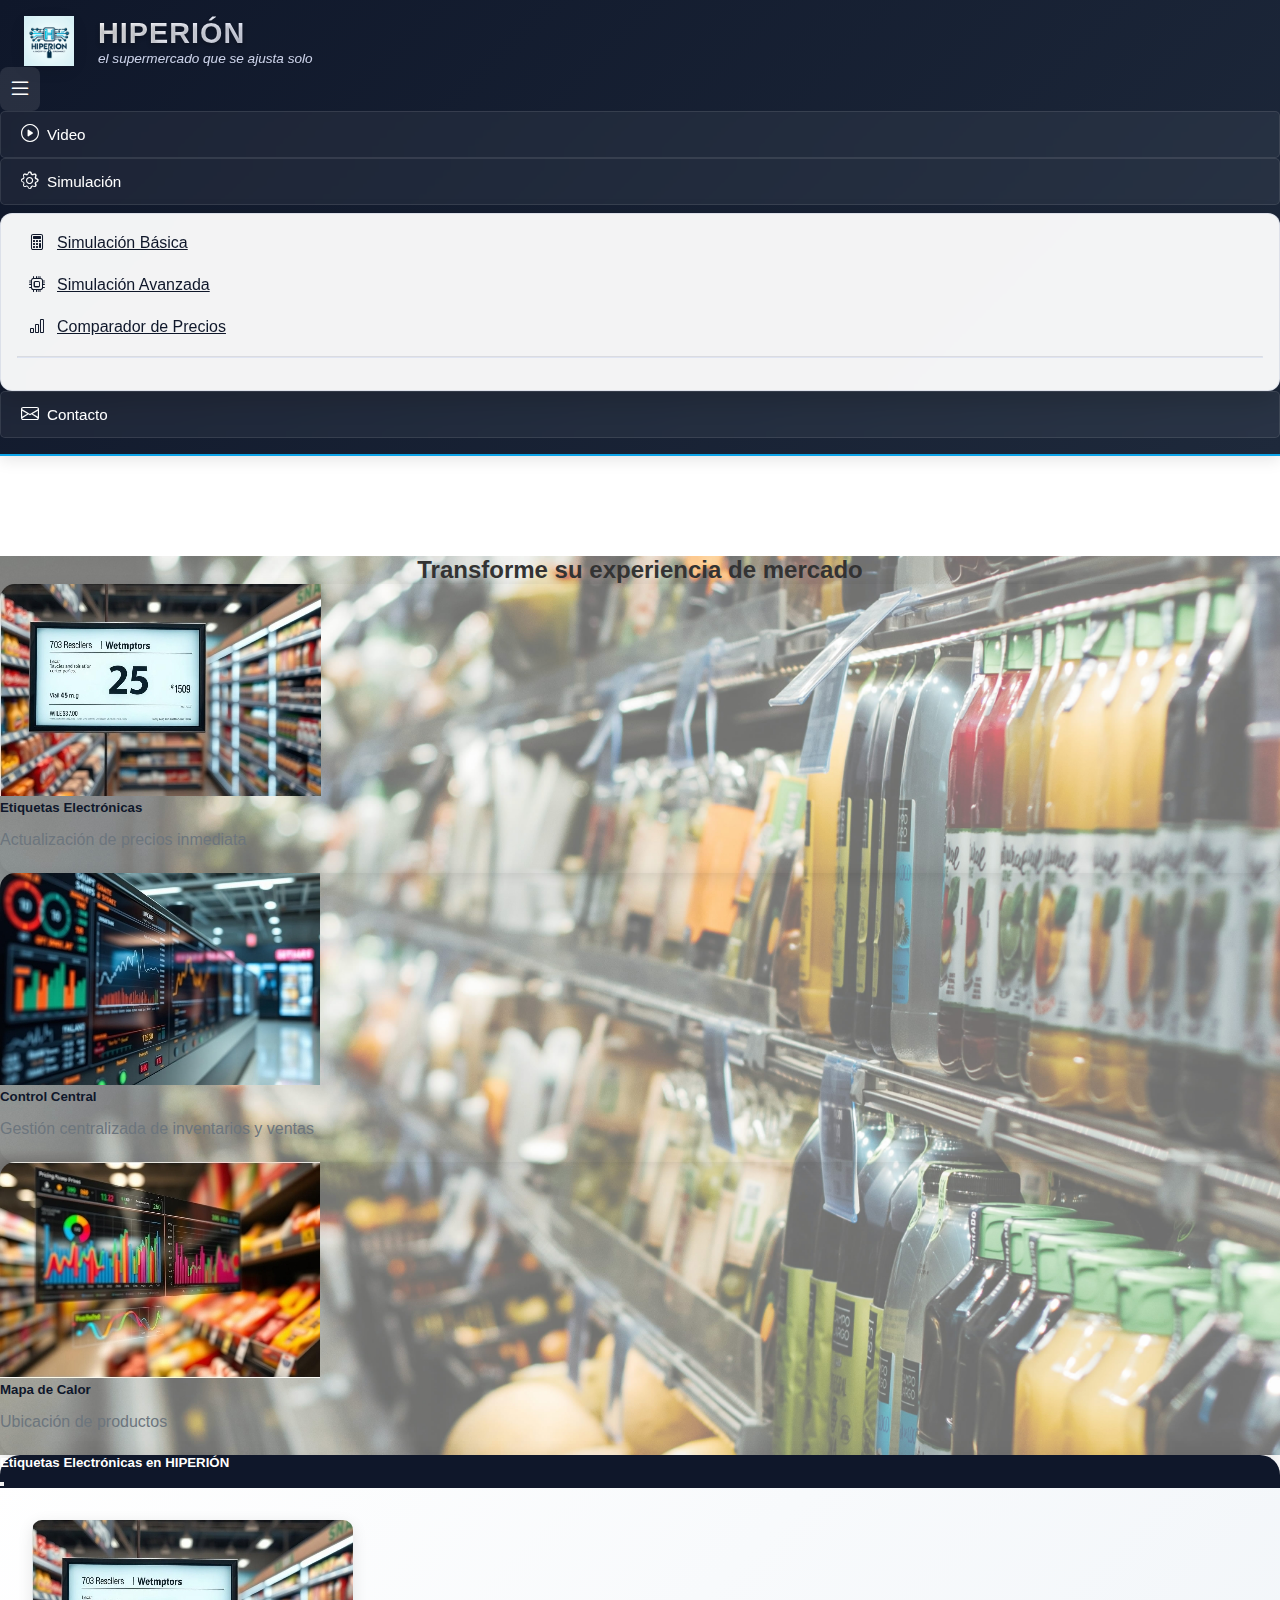
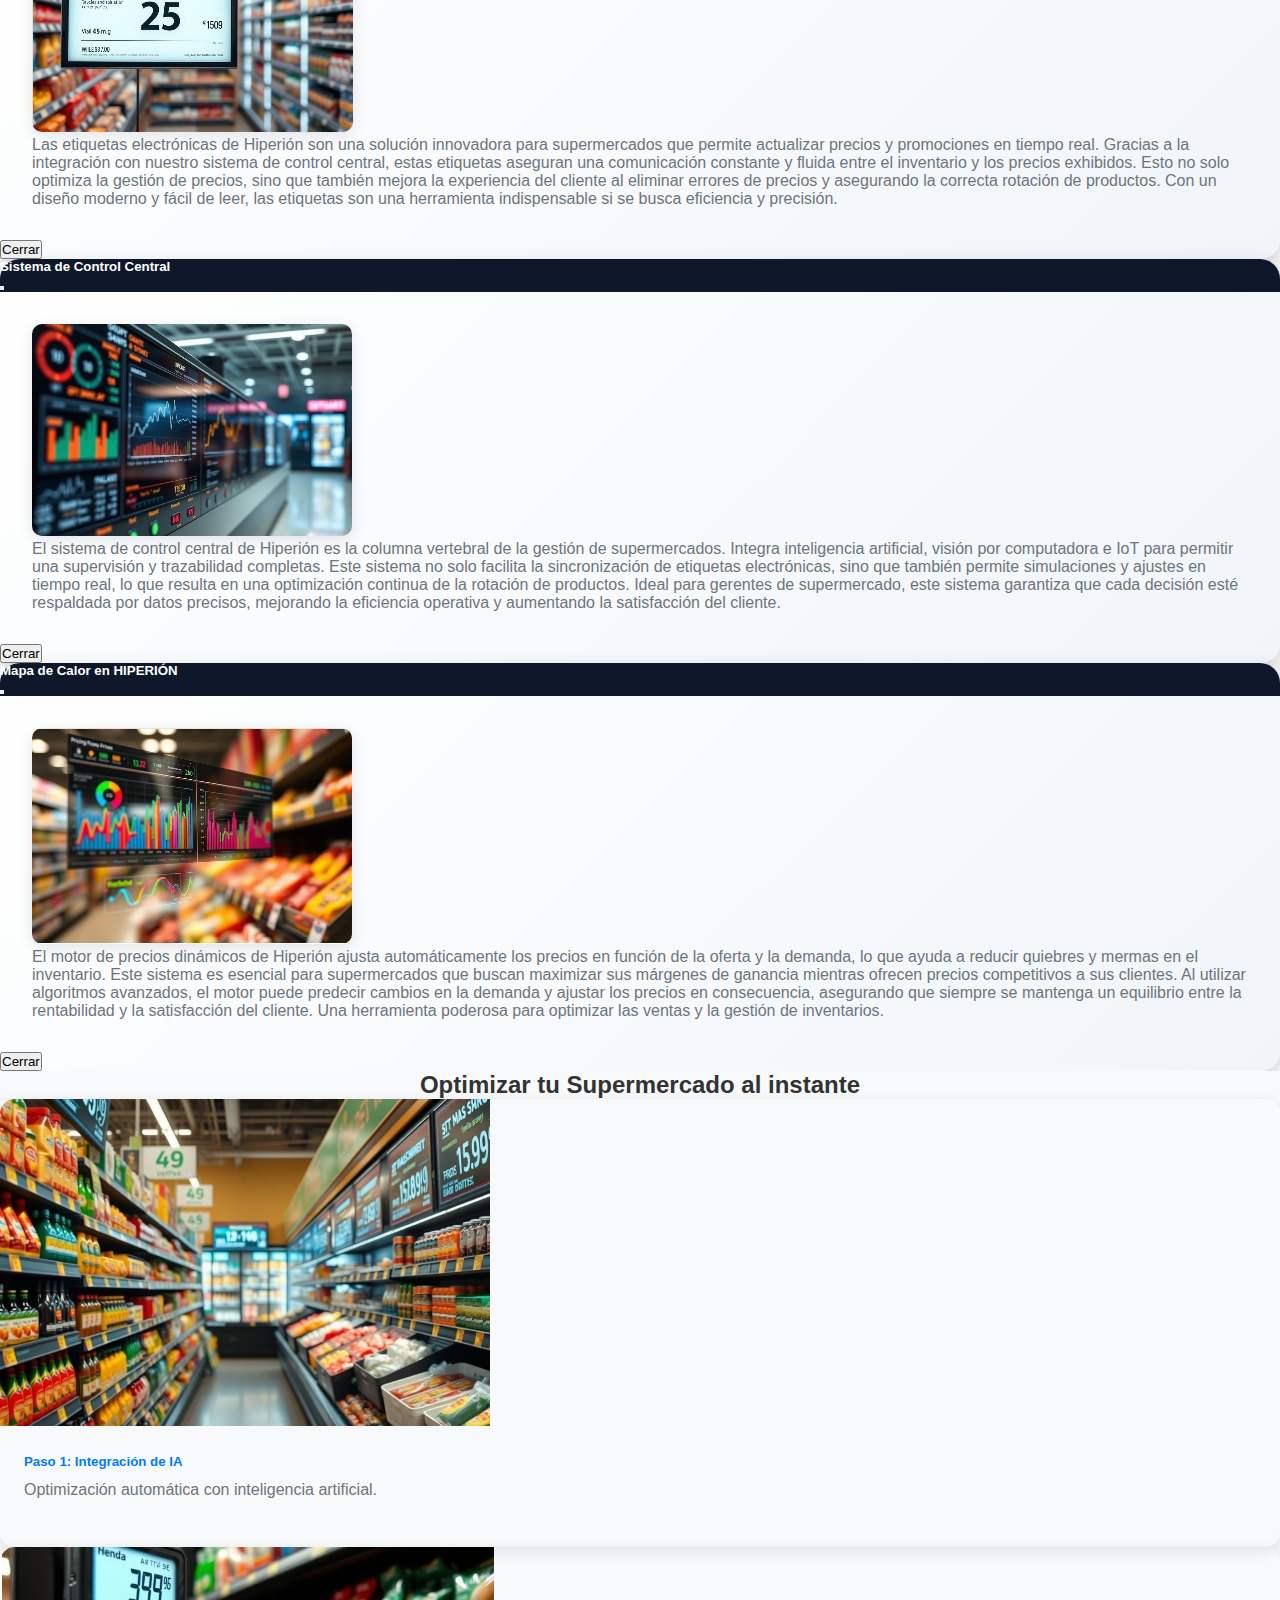
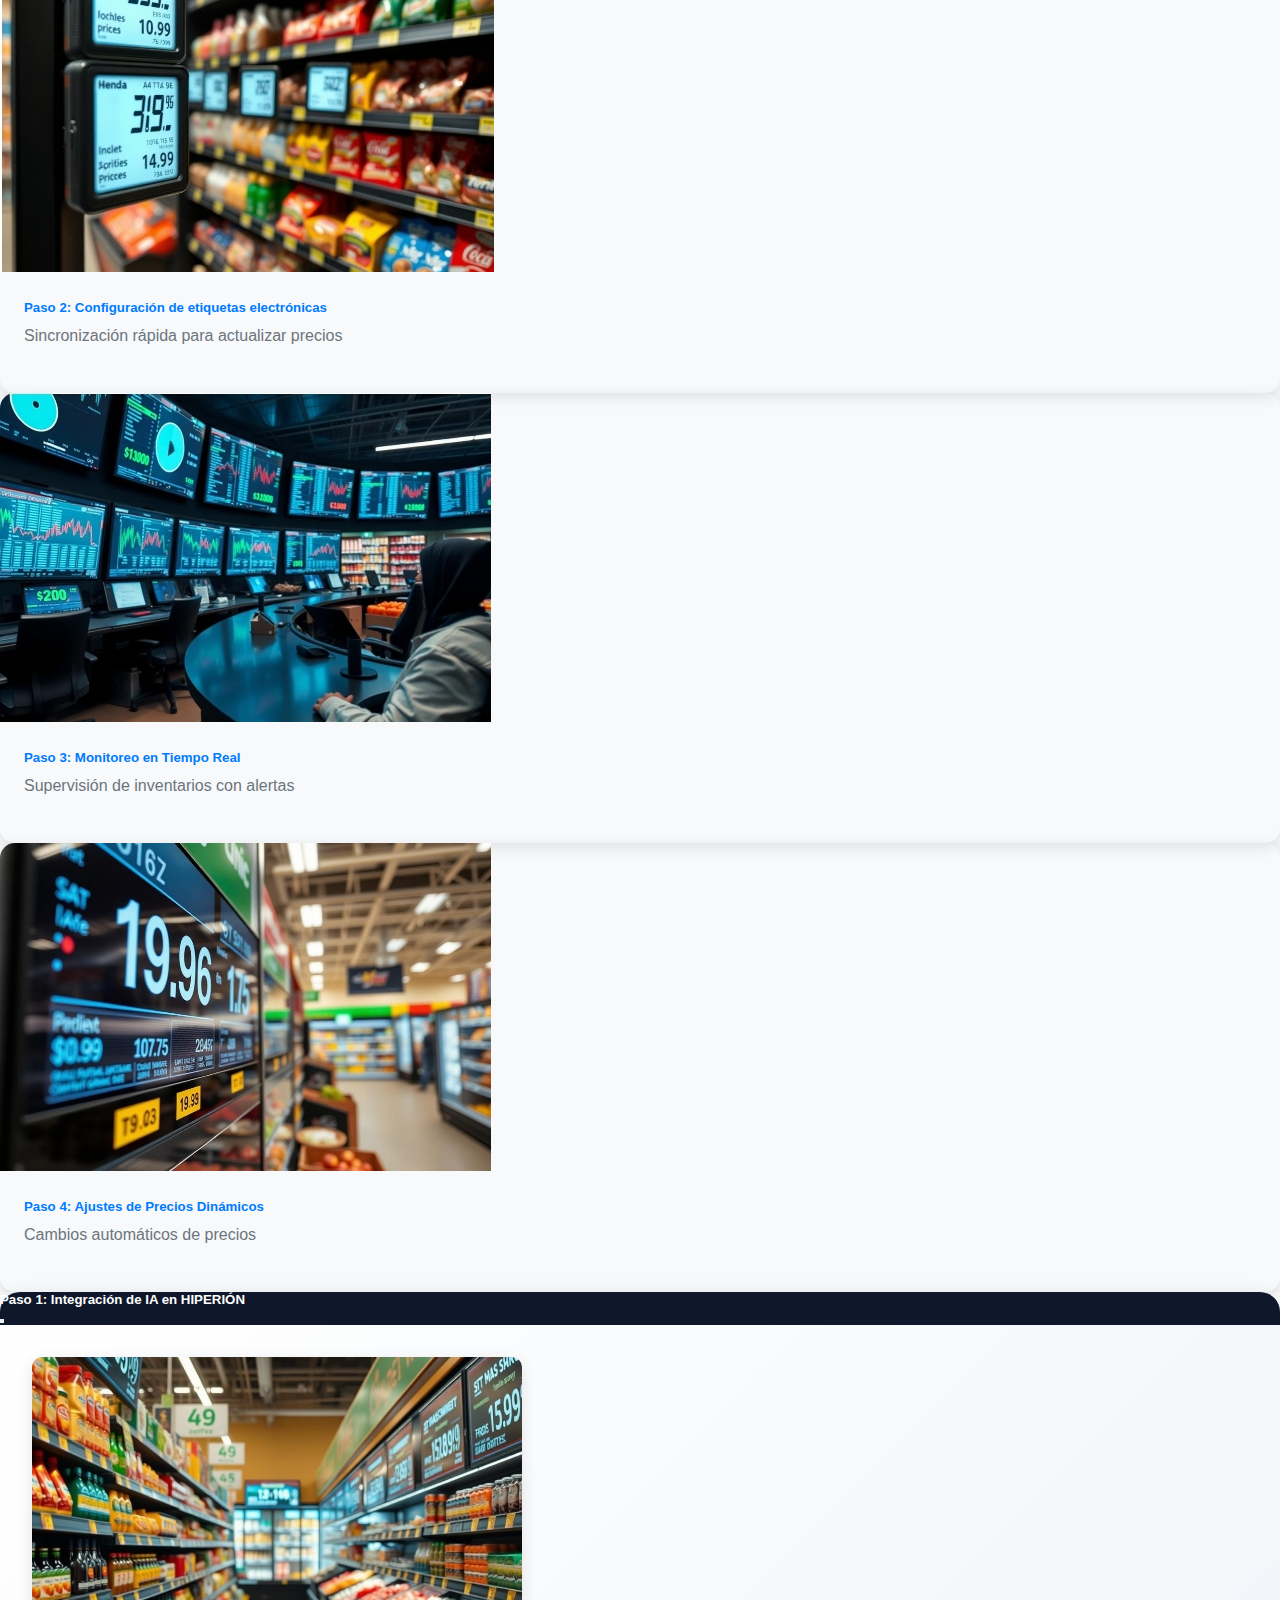
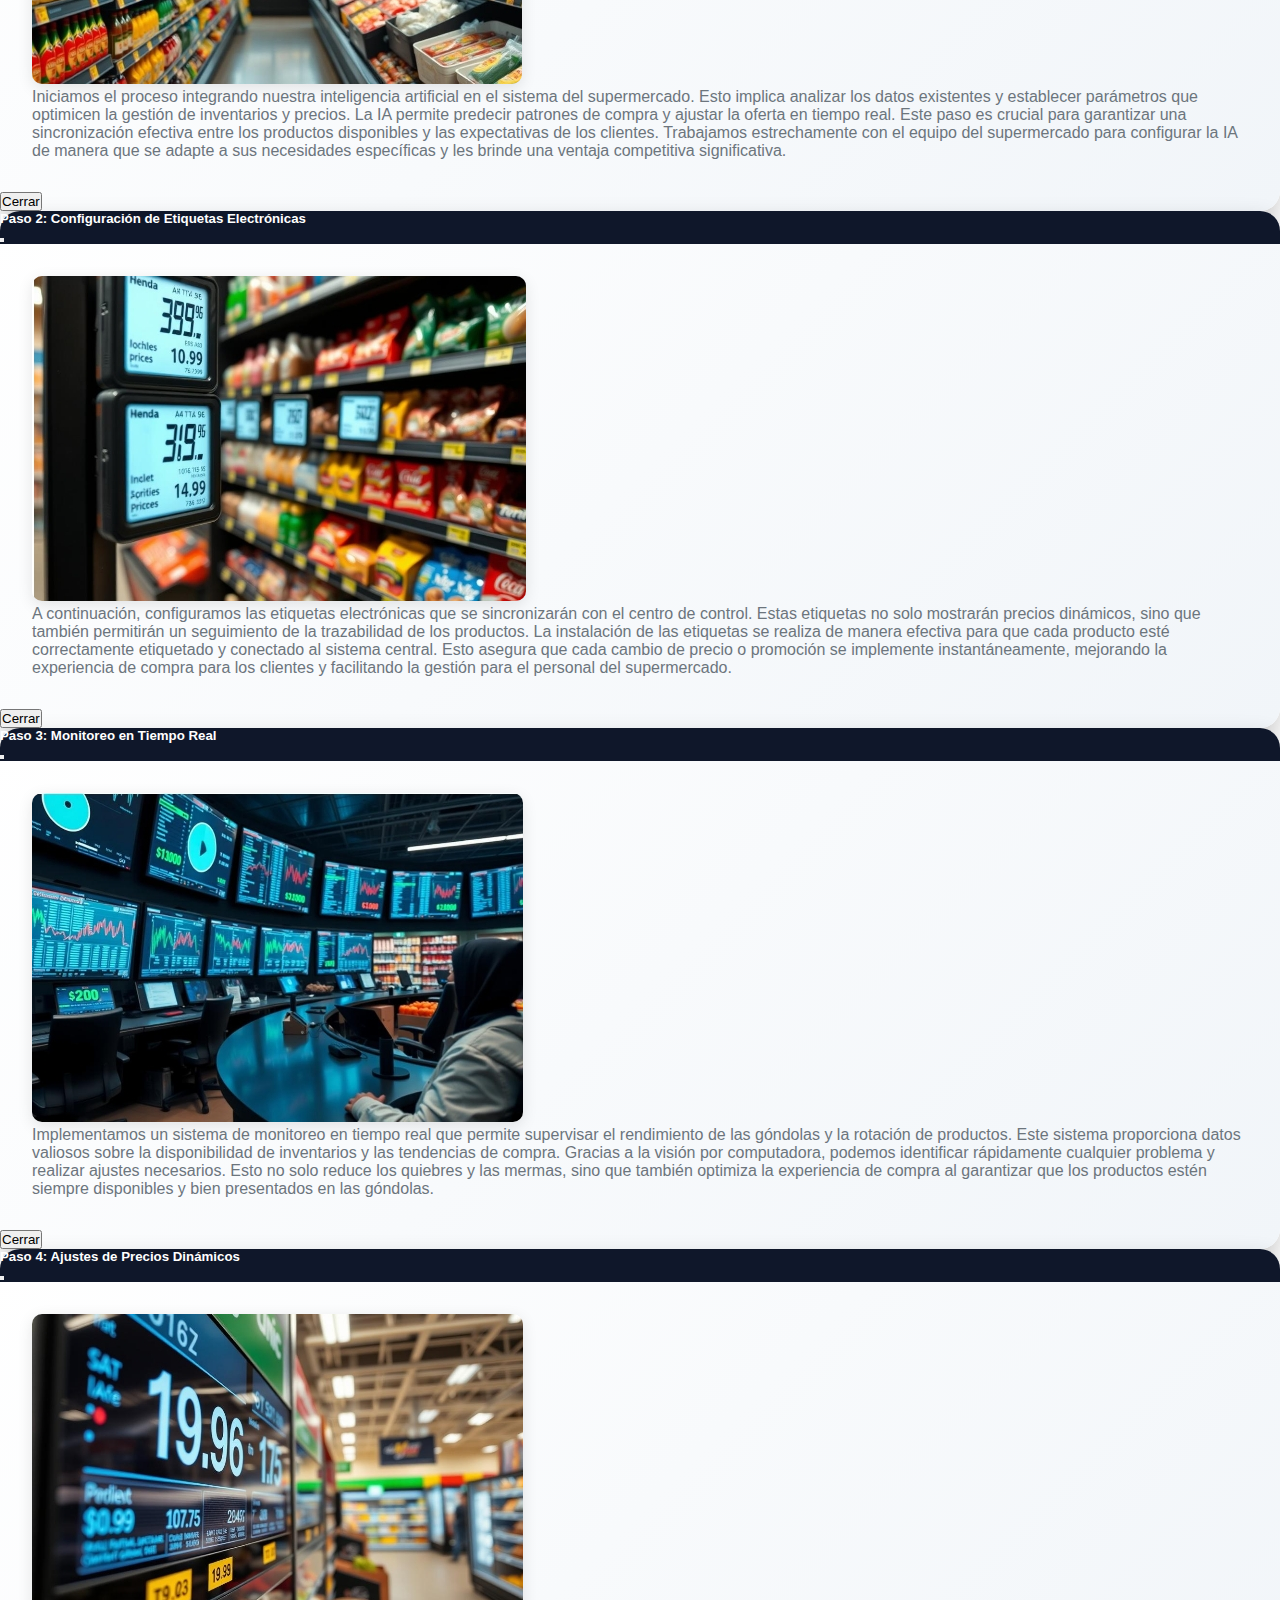
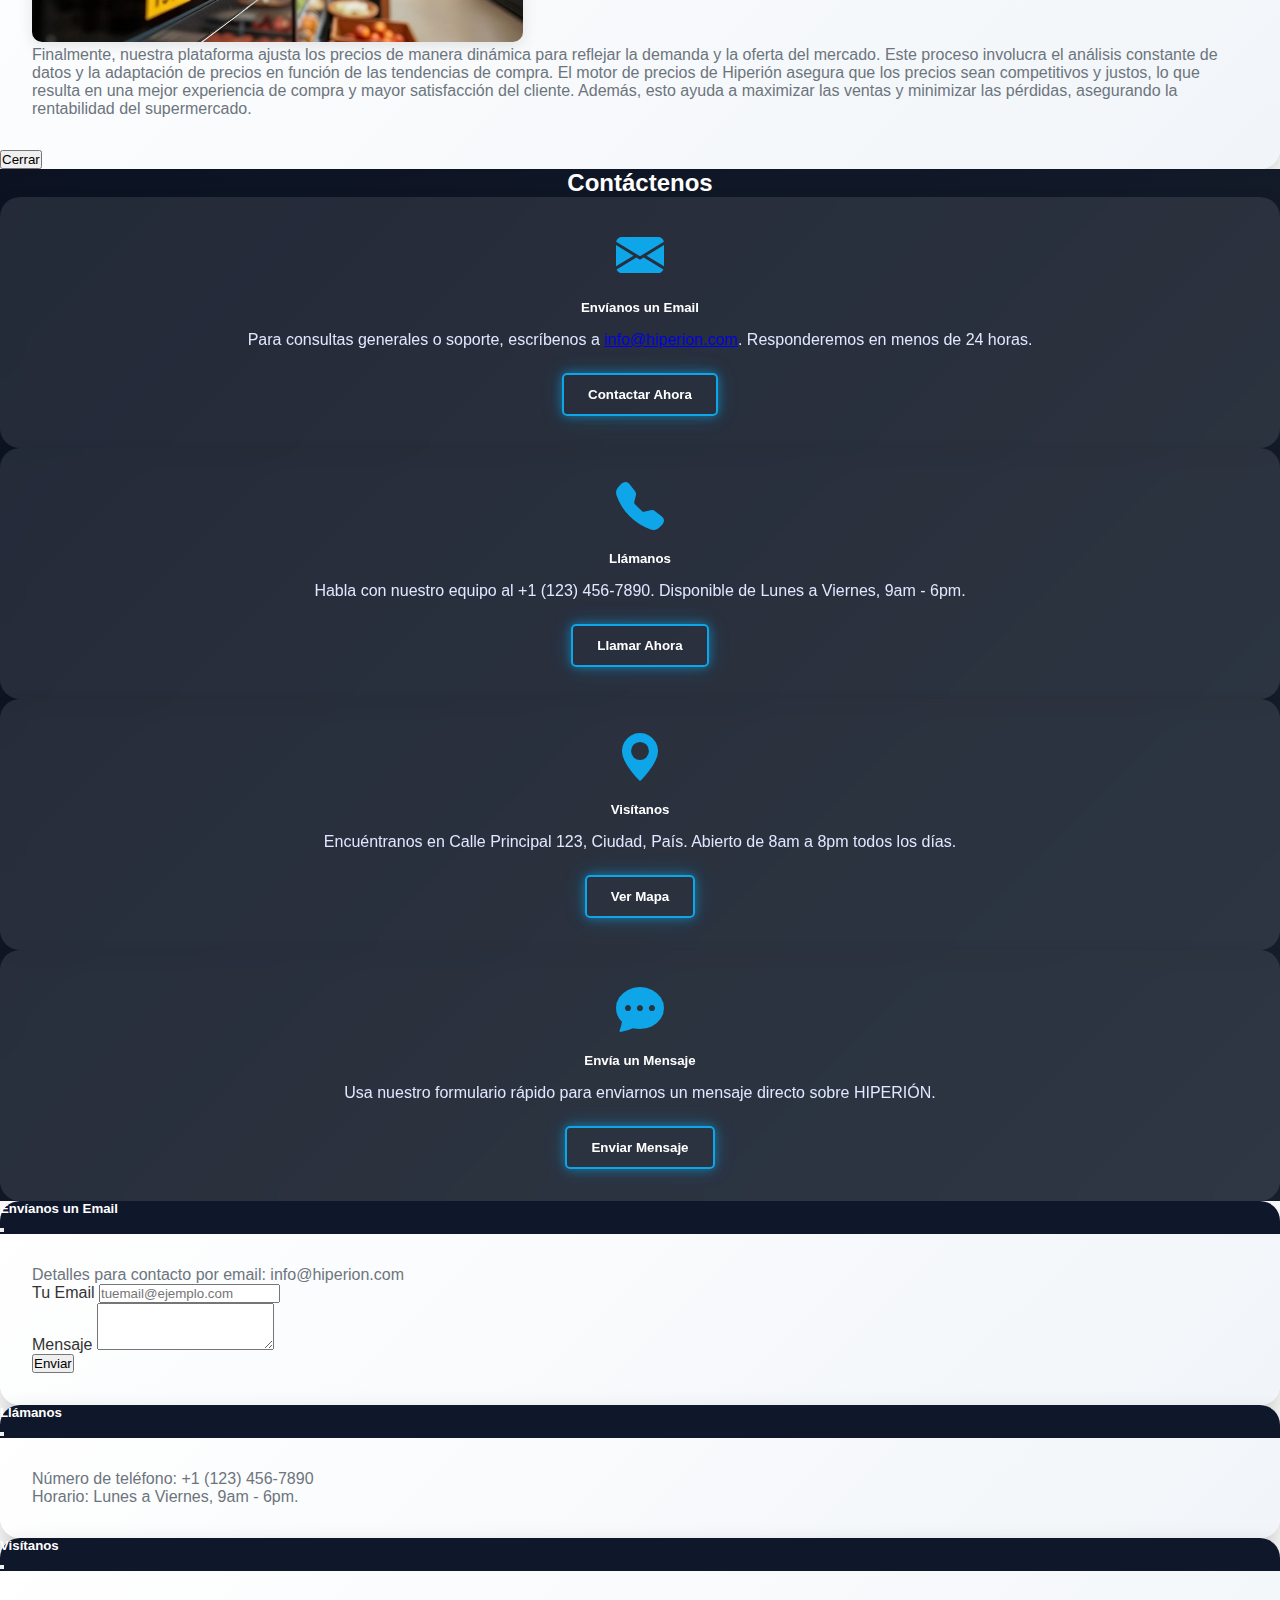
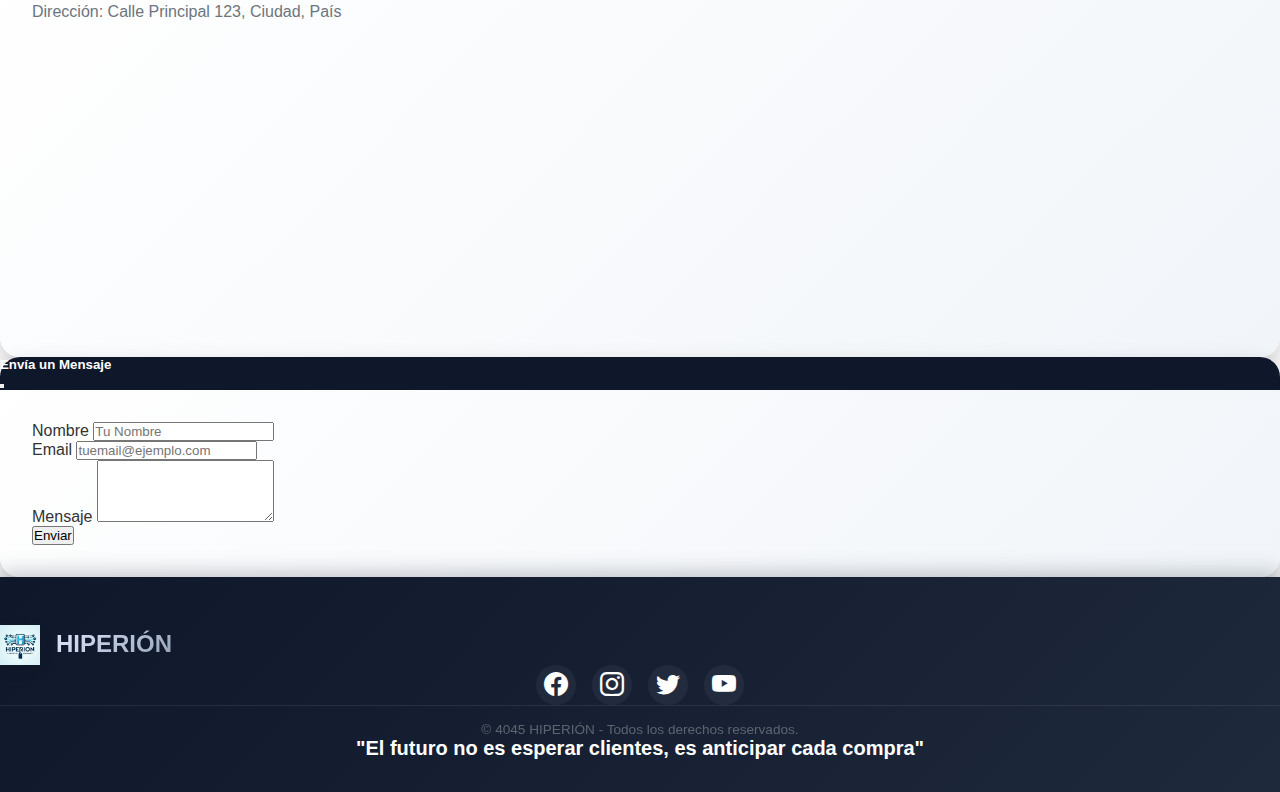
<file: index.html>
<!DOCTYPE html>
<html lang="es">
  <head>
    <!-- ==========================================
         CONFIGURACIÓN BÁSICA DEL DOCUMENTO
         ========================================== -->

    <!-- Codificación de caracteres UTF-8 para soporte completo de caracteres especiales -->
    <meta charset="UTF-8" />

    <!-- Configuración del viewport para diseño responsive -->
    <!-- width=device-width: Ajusta el ancho al dispositivo -->
    <!-- initial-scale=1.0: Establece el zoom inicial al 100% -->
    <meta name="viewport" content="width=device-width, initial-scale=1.0" />

    <!-- Compatibilidad con Internet Explorer (Edge mode) -->
    <meta http-equiv="X-UA-Compatible" content="IE=edge" />

    <!-- ==========================================
         META TAGS PARA SEO Y REDES SOCIALES
         ========================================== -->

    <!-- Título de la página (aparece en la pestaña del navegador) -->
    <title>Tu Página Web Responsive | Título Descriptivo</title>

    <!-- Descripción de la página para motores de búsqueda (máximo 160 caracteres) -->
    <meta
      name="description"
      content="Descripción concisa y atractiva de tu página web que aparecerá en los resultados de búsqueda de Google"
    />

    <!-- Palabras clave relacionadas con el contenido de la página -->
    <meta
      name="keywords"
      content="palabra1, palabra2, palabra3, responsive, web"
    />

    <!-- Autor del sitio web -->
    <meta name="author" content="Tu Nombre o Empresa" />

    <!-- Robots: Instrucciones para los motores de búsqueda -->
    <!-- index: Permite indexar la página -->
    <!-- follow: Permite seguir los enlaces de la página -->
    <meta name="robots" content="index, follow" />

    <!-- URL canónica para evitar contenido duplicado -->
    <link rel="canonical" href="https://tudominio.com/" />

    <!-- ==========================================
         META TAGS OPEN GRAPH (FACEBOOK)
         ========================================== -->

    <!-- Tipo de contenido (website, article, etc.) -->
    <meta property="og:type" content="website" />

    <!-- Título para redes sociales -->
    <meta
      property="og:title"
      content="Tu Página Web Responsive | Título para Redes Sociales"
    />

    <!-- Descripción para redes sociales -->
    <meta
      property="og:description"
      content="Descripción atractiva que aparecerá cuando compartan tu página en redes sociales"
    />

    <!-- URL de la página -->
    <meta property="og:url" content="https://tudominio.com/" />

    <!-- Imagen que aparecerá al compartir (recomendado: 1200x630px) -->
    <meta
      property="og:image"
      content="https://tudominio.com/images/og-image.jpg"
    />

    <!-- Nombre del sitio web -->
    <meta property="og:site_name" content="Nombre de tu Sitio Web" />

    <!-- Idioma del contenido -->
    <meta property="og:locale" content="es_ES" />

    <!-- ==========================================
         META TAGS TWITTER CARD
         ========================================== -->

    <!-- Tipo de tarjeta de Twitter -->
    <meta name="twitter:card" content="summary_large_image" />

    <!-- Usuario de Twitter del sitio -->
    <meta name="twitter:site" content="@tuusuario" />

    <!-- Usuario de Twitter del creador -->
    <meta name="twitter:creator" content="@tuusuario" />

    <!-- Título para Twitter -->
    <meta name="twitter:title" content="Tu Página Web Responsive" />

    <!-- Descripción para Twitter -->
    <meta name="twitter:description" content="Descripción para Twitter Card" />

    <!-- Imagen para Twitter Card -->
    <meta
      name="twitter:image"
      content="https://tudominio.com/images/twitter-image.jpg"
    />

    <!-- ==========================================
         FAVICON Y ICONOS PARA DISPOSITIVOS
         ========================================== -->

    <!-- Favicon estándar (ICO format) -->
    <link rel="icon" type="image/x-icon" href="/favicon.ico" />

    <!-- Favicon PNG para navegadores modernos -->
    <link rel="icon" type="image/png" sizes="32x32" href="/favicon-32x32.png" />
    <link rel="icon" type="image/png" sizes="16x16" href="/favicon-16x16.png" />

    <!-- Apple Touch Icon para dispositivos iOS -->
    <link rel="apple-touch-icon" sizes="180x180" href="/apple-touch-icon.png" />

    <!-- Icono para Android Chrome -->
    <link
      rel="icon"
      type="image/png"
      sizes="192x192"
      href="/android-chrome-192x192.png"
    />
    <link
      rel="icon"
      type="image/png"
      sizes="512x512"
      href="/android-chrome-512x512.png"
    />

    <!-- Manifest para PWA (Progressive Web App) -->
    <link rel="manifest" href="/site.webmanifest" />

    <!-- Color del tema para la barra de navegación en móviles -->
    <meta name="theme-color" content="#ffffff" />

    <!-- Color de la barra de estado en Safari (iOS) -->
    <meta name="apple-mobile-web-app-status-bar-style" content="default" />

    <!-- ==========================================
         HOJAS DE ESTILOS CSS
         ========================================== -->

    <!-- Bootstrap CSS desde CDN para componentes y grid responsive -->
    <!-- Versión 5.3.2 (puedes actualizar a la versión más reciente) -->
    <link
      href="https://cdn.jsdelivr.net/npm/bootstrap@5.3.2/dist/css/bootstrap.min.css"
      rel="stylesheet"
      integrity="sha384-T3c6CoIi6uLrA9TneNEoa7RxnatzjcDSCmG1MXxSR1GAsXEV/Dwwykc2MPK8M2HN"
      crossorigin="anonymous"
    />

    <!-- Iconos de Bootstrap (opcional pero recomendado) -->
    <link
      rel="stylesheet"
      href="https://cdn.jsdelivr.net/npm/bootstrap-icons@1.11.1/font/bootstrap-icons.css"
    />

    <!-- Hoja de estilos personalizada -->
    <!-- Se carga después de Bootstrap para permitir sobrescribir estilos -->
    <link rel="stylesheet" href="css/styles_1.css" />

    <!-- ==========================================
         PRELOAD Y PREFETCH PARA OPTIMIZACIÓN
         ========================================== -->

    <!-- DNS prefetch para dominios externos -->
    <link rel="dns-prefetch" href="//cdn.jsdelivr.net" />
    <link rel="dns-prefetch" href="//fonts.googleapis.com" />
  </head>

  <body>
    <!-- ==========================================
         NAVEGACIÓN PRINCIPAL HIPERIÓN
         ========================================== -->
    <nav class="navbar navbar-expand-lg navbar-hiperion fixed-top">
      <div class="container-fluid">
        <!-- Sección izquierda: Logo y Brand -->
        <div class="navbar-brand-container">
          <div class="logo-container">
            <img
              src="assets/Hiperion.png"
              alt="Logo HIPERIÓN"
              class="navbar-logo"
            />
          </div>
          <div class="brand-text">
            <h1 class="brand-title">HIPERIÓN</h1>
            <p class="brand-subtitle">el supermercado que se ajusta solo</p>
          </div>
        </div>

        <!-- Botón hamburguesa para móviles -->
        <button
          class="navbar-toggler custom-toggler"
          type="button"
          data-bs-toggle="collapse"
          data-bs-target="#navbarHiperion"
          aria-controls="navbarHiperion"
          aria-expanded="false"
          aria-label="Toggle navigation"
        >
          <span class="navbar-toggler-icon-custom">
            <i class="bi bi-list"></i>
          </span>
        </button>

        <!-- Sección derecha: Menú de navegación -->
        <div class="collapse navbar-collapse" id="navbarHiperion">
          <ul class="navbar-nav ms-auto">
            <!-- Botón Video -->
            <li class="nav-item">
              <a class="nav-link nav-btn-custom" href="video.html">
                <i class="bi bi-play-circle nav-icon"></i>
                <span class="nav-text">Video</span>
              </a>
            </li>

            <!-- Dropdown Simulación -->
            <li class="nav-item dropdown">
              <a
                class="nav-link dropdown-toggle nav-btn-custom"
                href="#"
                id="simulacionDropdown"
                role="button"
                data-bs-toggle="dropdown"
                aria-expanded="false"
              >
                <i class="bi bi-gear nav-icon"></i>
                <span class="nav-text">Simulación</span>
              </a>
              <ul
                class="dropdown-menu dropdown-custom"
                aria-labelledby="simulacionDropdown"
              >
                <li>
                  <a class="dropdown-item" href="simulacionbasica.html"
                    ><i class="bi bi-calculator"></i> Simulación Básica</a
                  >
                </li>
                <li>
                  <a class="dropdown-item" href="simulacioncompleja.html"
                    ><i class="bi bi-cpu"></i> Simulación Avanzada</a
                  >
                </li>
                <li>
                  <a class="dropdown-item" href="simulacionmapa.html"
                    ><i class="bi bi-bar-chart"></i> Comparador de Precios</a
                  >
                </li>
                <li><hr class="dropdown-divider" /></li>
              </ul>
            </li>

            <!-- Botón Contacto -->
            <li class="nav-item">
              <a class="nav-link nav-btn-custom" href="#contacto">
                <i class="bi bi-envelope nav-icon"></i>
                <span class="nav-text">Contacto</span>
              </a>
            </li>
          </ul>
        </div>
      </div>
    </nav>

    <!-- Espaciador para compensar navbar fixed -->
    <div class="navbar-spacer"></div>

    <!-- Contenido principal -->
    <main class="main-content">
      <!-- Sección de tarjetas con modales -->
      <section class="py-5 bg-light features-section">
        <div class="container">
          <h2 class="text-center mb-5">Transforme su experiencia de mercado</h2>
          <div class="row justify-content-center">
            <!-- Tarjeta 1: Etiquetas Electrónicas -->
            <div class="col-md-4 mb-4">
              <div
                class="card custom-card"
                data-bs-toggle="modal"
                data-bs-target="#modal1"
              >
                <img
                  src="assets/im1.jpeg"
                  class="card-img-top"
                  alt="Etiquetas Electrónicas"
                />
                <div class="card-body">
                  <h5 class="card-title">Etiquetas Electrónicas</h5>
                  <p class="card-text">Actualización de precios inmediata</p>
                </div>
              </div>
            </div>

            <!-- Tarjeta 2: Control Central -->
            <div class="col-md-4 mb-4">
              <div
                class="card custom-card"
                data-bs-toggle="modal"
                data-bs-target="#modal2"
              >
                <img
                  src="assets/im2.jpeg"
                  class="card-img-top"
                  alt="Control Central"
                />
                <div class="card-body">
                  <h5 class="card-title">Control Central</h5>
                  <p class="card-text">
                    Gestión centralizada de inventarios y ventas
                  </p>
                </div>
              </div>
            </div>

            <!-- Tarjeta 3: Mapa de Calor -->
            <div class="col-md-4 mb-4">
              <div
                class="card custom-card"
                data-bs-toggle="modal"
                data-bs-target="#modal3"
              >
                <img
                  src="assets/im3.jpeg"
                  class="card-img-top"
                  alt="Mapa de Calor"
                />
                <div class="card-body">
                  <h5 class="card-title">Mapa de Calor</h5>
                  <p class="card-text">Ubicación de productos</p>
                </div>
              </div>
            </div>
          </div>
        </div>
      </section>

      <!-- Modales para tarjetas -->
      <div
        class="modal fade"
        id="modal1"
        tabindex="-1"
        aria-labelledby="modal1Label"
        aria-hidden="true"
      >
        <div class="modal-dialog modal-dialog-centered modal-lg">
          <div class="modal-content custom-modal">
            <div class="modal-header">
              <h5 class="modal-title" id="modal1Label">
                Etiquetas Electrónicas en HIPERIÓN
              </h5>
              <button
                type="button"
                class="btn-close"
                data-bs-dismiss="modal"
                aria-label="Close"
              ></button>
            </div>
            <div class="modal-body">
              <img
                src="assets/im1.jpeg"
                class="img-fluid mb-3 rounded"
                alt="Detalle Etiquetas Electrónicas"
              />
              <p>
                Las etiquetas electrónicas de Hiperión son una solución
                innovadora para supermercados que permite actualizar precios y
                promociones en tiempo real. Gracias a la integración con nuestro
                sistema de control central, estas etiquetas aseguran una
                comunicación constante y fluida entre el inventario y los
                precios exhibidos. Esto no solo optimiza la gestión de precios,
                sino que también mejora la experiencia del cliente al eliminar
                errores de precios y asegurando la correcta rotación de
                productos. Con un diseño moderno y fácil de leer, las etiquetas
                son una herramienta indispensable si se busca eficiencia y
                precisión.
              </p>
            </div>
            <div class="modal-footer">
              <button
                type="button"
                class="btn btn-secondary"
                data-bs-dismiss="modal"
              >
                Cerrar
              </button>
            </div>
          </div>
        </div>
      </div>

      <div
        class="modal fade"
        id="modal2"
        tabindex="-1"
        aria-labelledby="modal2Label"
        aria-hidden="true"
      >
        <div class="modal-dialog modal-dialog-centered modal-lg">
          <div class="modal-content custom-modal">
            <div class="modal-header">
              <h5 class="modal-title" id="modal2Label">
                Sistema de Control Central
              </h5>
              <button
                type="button"
                class="btn-close"
                data-bs-dismiss="modal"
                aria-label="Close"
              ></button>
            </div>
            <div class="modal-body">
              <img
                src="assets/im2.jpeg"
                class="img-fluid mb-3 rounded"
                alt="Detalle Control Central"
              />
              <p>
                El sistema de control central de Hiperión es la columna
                vertebral de la gestión de supermercados. Integra inteligencia
                artificial, visión por computadora e IoT para permitir una
                supervisión y trazabilidad completas. Este sistema no solo
                facilita la sincronización de etiquetas electrónicas, sino que
                también permite simulaciones y ajustes en tiempo real, lo que
                resulta en una optimización continua de la rotación de
                productos. Ideal para gerentes de supermercado, este sistema
                garantiza que cada decisión esté respaldada por datos precisos,
                mejorando la eficiencia operativa y aumentando la satisfacción
                del cliente.
              </p>
            </div>
            <div class="modal-footer">
              <button
                type="button"
                class="btn btn-secondary"
                data-bs-dismiss="modal"
              >
                Cerrar
              </button>
            </div>
          </div>
        </div>
      </div>

      <div
        class="modal fade"
        id="modal3"
        tabindex="-1"
        aria-labelledby="modal3Label"
        aria-hidden="true"
      >
        <div class="modal-dialog modal-dialog-centered modal-lg">
          <div class="modal-content custom-modal">
            <div class="modal-header">
              <h5 class="modal-title" id="modal3Label">
                Mapa de Calor en HIPERIÓN
              </h5>
              <button
                type="button"
                class="btn-close"
                data-bs-dismiss="modal"
                aria-label="Close"
              ></button>
            </div>
            <div class="modal-body">
              <img
                src="assets/im3.jpeg"
                class="img-fluid mb-3 rounded"
                alt="Detalle Mapa de Calor"
              />
              <p>
                El motor de precios dinámicos de Hiperión ajusta automáticamente
                los precios en función de la oferta y la demanda, lo que ayuda a
                reducir quiebres y mermas en el inventario. Este sistema es
                esencial para supermercados que buscan maximizar sus márgenes de
                ganancia mientras ofrecen precios competitivos a sus clientes.
                Al utilizar algoritmos avanzados, el motor puede predecir
                cambios en la demanda y ajustar los precios en consecuencia,
                asegurando que siempre se mantenga un equilibrio entre la
                rentabilidad y la satisfacción del cliente. Una herramienta
                poderosa para optimizar las ventas y la gestión de inventarios.
              </p>
            </div>
            <div class="modal-footer">
              <button
                type="button"
                class="btn btn-secondary"
                data-bs-dismiss="modal"
              >
                Cerrar
              </button>
            </div>
          </div>
        </div>
      </div>

      <!-- Sección de tarjetas horizontales con modals -->
      <section class="py-5 bg-light steps-section">
        <div class="container">
          <h2 class="text-center mb-5">
            Optimizar tu Supermercado al instante
          </h2>
          <div class="row justify-content-center">
            <!-- Tarjeta 1: Paso 1 -->
            <div class="col-md-6 mb-4">
              <div
                class="card custom-horizontal-card"
                data-bs-toggle="modal"
                data-bs-target="#modalH1"
              >
                <div class="row g-0">
                  <div class="col-4">
                    <img
                      src="assets/ig4.jpeg"
                      class="img-fluid rounded-start card-horizontal-img"
                      alt="Integración de IA"
                    />
                  </div>
                  <div class="col-8">
                    <div class="card-body">
                      <h5 class="card-title">Paso 1: Integración de IA</h5>
                      <p class="card-text">
                        Optimización automática con inteligencia artificial.
                      </p>
                    </div>
                  </div>
                </div>
              </div>
            </div>

            <!-- Tarjeta 2: Paso 2 -->
            <div class="col-md-6 mb-4">
              <div
                class="card custom-horizontal-card"
                data-bs-toggle="modal"
                data-bs-target="#modalH2"
              >
                <div class="row g-0">
                  <div class="col-4">
                    <img
                      src="assets/ig3.jpeg"
                      class="img-fluid rounded-start card-horizontal-img"
                      alt="Configuración de Etiquetas Electrónicas"
                    />
                  </div>
                  <div class="col-8">
                    <div class="card-body">
                      <h5 class="card-title">
                        Paso 2: Configuración de etiquetas electrónicas
                      </h5>
                      <p class="card-text">
                        Sincronización rápida para actualizar precios
                      </p>
                    </div>
                  </div>
                </div>
              </div>
            </div>

            <!-- Tarjeta 3: Paso 3 -->
            <div class="col-md-6 mb-4">
              <div
                class="card custom-horizontal-card"
                data-bs-toggle="modal"
                data-bs-target="#modalH3"
              >
                <div class="row g-0">
                  <div class="col-4">
                    <img
                      src="assets/ig2.jpeg"
                      class="img-fluid rounded-start card-horizontal-img"
                      alt="Monitoreo en Tiempo Real"
                    />
                  </div>
                  <div class="col-8">
                    <div class="card-body">
                      <h5 class="card-title">
                        Paso 3: Monitoreo en Tiempo Real
                      </h5>
                      <p class="card-text">
                        Supervisión de inventarios con alertas
                      </p>
                    </div>
                  </div>
                </div>
              </div>
            </div>

            <!-- Tarjeta 4: Paso 4 -->
            <div class="col-md-6 mb-4">
              <div
                class="card custom-horizontal-card"
                data-bs-toggle="modal"
                data-bs-target="#modalH4"
              >
                <div class="row g-0">
                  <div class="col-4">
                    <img
                      src="assets/ig1.jpeg"
                      class="img-fluid rounded-start card-horizontal-img"
                      alt="Ajustes de Precios Dinámicos"
                    />
                  </div>
                  <div class="col-8">
                    <div class="card-body">
                      <h5 class="card-title">
                        Paso 4: Ajustes de Precios Dinámicos
                      </h5>
                      <p class="card-text">Cambios automáticos de precios</p>
                    </div>
                  </div>
                </div>
              </div>
            </div>
          </div>
        </div>
      </section>

      <!-- Modales para tarjetas horizontales -->
      <div
        class="modal fade"
        id="modalH1"
        tabindex="-1"
        aria-labelledby="modalH1Label"
        aria-hidden="true"
      >
        <div class="modal-dialog modal-dialog-centered modal-lg">
          <div class="modal-content custom-modal">
            <div class="modal-header">
              <h5 class="modal-title" id="modalH1Label">
                Paso 1: Integración de IA en HIPERIÓN
              </h5>
              <button
                type="button"
                class="btn-close"
                data-bs-dismiss="modal"
                aria-label="Close"
              ></button>
            </div>
            <div class="modal-body">
              <img
                src="assets/ig4.jpeg"
                class="img-fluid mb-3 rounded"
                alt="Detalle Integración de IA"
              />
              <p>
                Iniciamos el proceso integrando nuestra inteligencia artificial
                en el sistema del supermercado. Esto implica analizar los datos
                existentes y establecer parámetros que optimicen la gestión de
                inventarios y precios. La IA permite predecir patrones de compra
                y ajustar la oferta en tiempo real. Este paso es crucial para
                garantizar una sincronización efectiva entre los productos
                disponibles y las expectativas de los clientes. Trabajamos
                estrechamente con el equipo del supermercado para configurar la
                IA de manera que se adapte a sus necesidades específicas y les
                brinde una ventaja competitiva significativa.
              </p>
            </div>
            <div class="modal-footer">
              <button
                type="button"
                class="btn btn-secondary"
                data-bs-dismiss="modal"
              >
                Cerrar
              </button>
            </div>
          </div>
        </div>
      </div>

      <div
        class="modal fade"
        id="modalH2"
        tabindex="-1"
        aria-labelledby="modalH2Label"
        aria-hidden="true"
      >
        <div class="modal-dialog modal-dialog-centered modal-lg">
          <div class="modal-content custom-modal">
            <div class="modal-header">
              <h5 class="modal-title" id="modalH2Label">
                Paso 2: Configuración de Etiquetas Electrónicas
              </h5>
              <button
                type="button"
                class="btn-close"
                data-bs-dismiss="modal"
                aria-label="Close"
              ></button>
            </div>
            <div class="modal-body">
              <img
                src="assets/ig3.jpeg"
                class="img-fluid mb-3 rounded"
                alt="Detalle Configuración de Etiquetas"
              />
              <p>
                A continuación, configuramos las etiquetas electrónicas que se
                sincronizarán con el centro de control. Estas etiquetas no solo
                mostrarán precios dinámicos, sino que también permitirán un
                seguimiento de la trazabilidad de los productos. La instalación
                de las etiquetas se realiza de manera efectiva para que cada
                producto esté correctamente etiquetado y conectado al sistema
                central. Esto asegura que cada cambio de precio o promoción se
                implemente instantáneamente, mejorando la experiencia de compra
                para los clientes y facilitando la gestión para el personal del
                supermercado.
              </p>
            </div>
            <div class="modal-footer">
              <button
                type="button"
                class="btn btn-secondary"
                data-bs-dismiss="modal"
              >
                Cerrar
              </button>
            </div>
          </div>
        </div>
      </div>

      <div
        class="modal fade"
        id="modalH3"
        tabindex="-1"
        aria-labelledby="modalH3Label"
        aria-hidden="true"
      >
        <div class="modal-dialog modal-dialog-centered modal-lg">
          <div class="modal-content custom-modal">
            <div class="modal-header">
              <h5 class="modal-title" id="modalH3Label">
                Paso 3: Monitoreo en Tiempo Real
              </h5>
              <button
                type="button"
                class="btn-close"
                data-bs-dismiss="modal"
                aria-label="Close"
              ></button>
            </div>
            <div class="modal-body">
              <img
                src="assets/ig2.jpeg"
                class="img-fluid mb-3 rounded"
                alt="Detalle Monitoreo en Tiempo Real"
              />
              <p>
                Implementamos un sistema de monitoreo en tiempo real que permite
                supervisar el rendimiento de las góndolas y la rotación de
                productos. Este sistema proporciona datos valiosos sobre la
                disponibilidad de inventarios y las tendencias de compra.
                Gracias a la visión por computadora, podemos identificar
                rápidamente cualquier problema y realizar ajustes necesarios.
                Esto no solo reduce los quiebres y las mermas, sino que también
                optimiza la experiencia de compra al garantizar que los
                productos estén siempre disponibles y bien presentados en las
                góndolas.
              </p>
            </div>
            <div class="modal-footer">
              <button
                type="button"
                class="btn btn-secondary"
                data-bs-dismiss="modal"
              >
                Cerrar
              </button>
            </div>
          </div>
        </div>
      </div>

      <div
        class="modal fade"
        id="modalH4"
        tabindex="-1"
        aria-labelledby="modalH4Label"
        aria-hidden="true"
      >
        <div class="modal-dialog modal-dialog-centered modal-lg">
          <div class="modal-content custom-modal">
            <div class="modal-header">
              <h5 class="modal-title" id="modalH4Label">
                Paso 4: Ajustes de Precios Dinámicos
              </h5>
              <button
                type="button"
                class="btn-close"
                data-bs-dismiss="modal"
                aria-label="Close"
              ></button>
            </div>
            <div class="modal-body">
              <img
                src="assets/ig1.jpeg"
                class="img-fluid mb-3 rounded"
                alt="Detalle Ajustes de Precios"
              />
              <p>
                Finalmente, nuestra plataforma ajusta los precios de manera
                dinámica para reflejar la demanda y la oferta del mercado. Este
                proceso involucra el análisis constante de datos y la adaptación
                de precios en función de las tendencias de compra. El motor de
                precios de Hiperión asegura que los precios sean competitivos y
                justos, lo que resulta en una mejor experiencia de compra y
                mayor satisfacción del cliente. Además, esto ayuda a maximizar
                las ventas y minimizar las pérdidas, asegurando la rentabilidad
                del supermercado.
              </p>
            </div>
            <div class="modal-footer">
              <button
                type="button"
                class="btn btn-secondary"
                data-bs-dismiss="modal"
              >
                Cerrar
              </button>
            </div>
          </div>
        </div>
      </div>

      <!-- Sección de contáctenos -->
      <section id="contacto" class="contact-section py-5">
        <div class="container">
          <h2 class="text-center mb-5">Contáctenos</h2>
          <div class="row justify-content-center">
            <!-- Card 1: Email -->
            <div class="col-md-6 mb-4">
              <div class="contact-card">
                <div class="card-icon">
                  <i class="bi bi-envelope-fill"></i>
                </div>
                <h5 class="card-title">Envíanos un Email</h5>
                <p class="card-text">
                  Para consultas generales o soporte, escríbenos a
                  <a href="mailto:info@hiperion.com">info@hiperion.com</a>.
                  Responderemos en menos de 24 horas.
                </p>
                <button
                  class="neon-btn"
                  data-bs-toggle="modal"
                  data-bs-target="#contactModal1"
                >
                  Contactar Ahora
                </button>
              </div>
            </div>

            <!-- Card 2: Teléfono -->
            <div class="col-md-6 mb-4">
              <div class="contact-card">
                <div class="card-icon">
                  <i class="bi bi-telephone-fill"></i>
                </div>
                <h5 class="card-title">Llámanos</h5>
                <p class="card-text">
                  Habla con nuestro equipo al +1 (123) 456-7890. Disponible de
                  Lunes a Viernes, 9am - 6pm.
                </p>
                <button
                  class="neon-btn"
                  data-bs-toggle="modal"
                  data-bs-target="#contactModal2"
                >
                  Llamar Ahora
                </button>
              </div>
            </div>

            <!-- Card 3: Dirección -->
            <div class="col-md-6 mb-4">
              <div class="contact-card">
                <div class="card-icon">
                  <i class="bi bi-geo-alt-fill"></i>
                </div>
                <h5 class="card-title">Visítanos</h5>
                <p class="card-text">
                  Encuéntranos en Calle Principal 123, Ciudad, País. Abierto de
                  8am a 8pm todos los días.
                </p>
                <button
                  class="neon-btn"
                  data-bs-toggle="modal"
                  data-bs-target="#contactModal3"
                >
                  Ver Mapa
                </button>
              </div>
            </div>

            <!-- Card 4: Mensaje -->
            <div class="col-md-6 mb-4">
              <div class="contact-card">
                <div class="card-icon">
                  <i class="bi bi-chat-dots-fill"></i>
                </div>
                <h5 class="card-title">Envía un Mensaje</h5>
                <p class="card-text">
                  Usa nuestro formulario rápido para enviarnos un mensaje
                  directo sobre HIPERIÓN.
                </p>
                <button
                  class="neon-btn"
                  data-bs-toggle="modal"
                  data-bs-target="#contactModal4"
                >
                  Enviar Mensaje
                </button>
              </div>
            </div>
          </div>
        </div>
      </section>

      <!-- Modales para contáctenos -->
      <div
        class="modal fade"
        id="contactModal1"
        tabindex="-1"
        aria-labelledby="contactModal1Label"
        aria-hidden="true"
      >
        <div class="modal-dialog modal-dialog-centered modal-lg">
          <div class="modal-content custom-modal">
            <div class="modal-header">
              <h5 class="modal-title" id="contactModal1Label">
                Envíanos un Email
              </h5>
              <button
                type="button"
                class="btn-close"
                data-bs-dismiss="modal"
                aria-label="Close"
              ></button>
            </div>
            <div class="modal-body">
              <p>Detalles para contacto por email: info@hiperion.com</p>
              <form>
                <div class="mb-3">
                  <label for="email" class="form-label">Tu Email</label>
                  <input
                    type="email"
                    class="form-control"
                    id="email"
                    placeholder="tuemail@ejemplo.com"
                  />
                </div>
                <div class="mb-3">
                  <label for="mensaje" class="form-label">Mensaje</label>
                  <textarea
                    class="form-control"
                    id="mensaje"
                    rows="3"
                  ></textarea>
                </div>
                <button type="submit" class="btn btn-primary">Enviar</button>
              </form>
            </div>
          </div>
        </div>
      </div>

      <div
        class="modal fade"
        id="contactModal2"
        tabindex="-1"
        aria-labelledby="contactModal2Label"
        aria-hidden="true"
      >
        <div class="modal-dialog modal-dialog-centered modal-lg">
          <div class="modal-content custom-modal">
            <div class="modal-header">
              <h5 class="modal-title" id="contactModal2Label">Llámanos</h5>
              <button
                type="button"
                class="btn-close"
                data-bs-dismiss="modal"
                aria-label="Close"
              ></button>
            </div>
            <div class="modal-body">
              <p>Número de teléfono: +1 (123) 456-7890</p>
              <p>Horario: Lunes a Viernes, 9am - 6pm.</p>
            </div>
          </div>
        </div>
      </div>

      <div
        class="modal fade"
        id="contactModal3"
        tabindex="-1"
        aria-labelledby="contactModal3Label"
        aria-hidden="true"
      >
        <div class="modal-dialog modal-dialog-centered modal-lg">
          <div class="modal-content custom-modal">
            <div class="modal-header">
              <h5 class="modal-title" id="contactModal3Label">Visítanos</h5>
              <button
                type="button"
                class="btn-close"
                data-bs-dismiss="modal"
                aria-label="Close"
              ></button>
            </div>
            <div class="modal-body">
              <p>Dirección: Calle Principal 123, Ciudad, País</p>
              <iframe
                src="https://www.google.com/maps/embed?pb=!1m18!1m12!1m3!1d3153.019057!2d-122.4194155!3d37.7749295!2m3!1f0!2f0!3f0!3m2!1i1024!2i768!4f13.1!3m3!1m2!1s0x808581c5583c3d0d%3A0x3b1d7a0e3a3b3b3b!2sGoogleplex!5e0!3m2!1sen!2sus!4v1633023456789"
                width="100%"
                height="300"
                style="border: 0"
                allowfullscreen=""
                loading="lazy"
              ></iframe>
            </div>
          </div>
        </div>
      </div>

      <div
        class="modal fade"
        id="contactModal4"
        tabindex="-1"
        aria-labelledby="contactModal4Label"
        aria-hidden="true"
      >
        <div class="modal-dialog modal-dialog-centered modal-lg">
          <div class="modal-content custom-modal">
            <div class="modal-header">
              <h5 class="modal-title" id="contactModal4Label">
                Envía un Mensaje
              </h5>
              <button
                type="button"
                class="btn-close"
                data-bs-dismiss="modal"
                aria-label="Close"
              ></button>
            </div>
            <div class="modal-body">
              <form>
                <div class="mb-3">
                  <label for="nombre" class="form-label">Nombre</label>
                  <input
                    type="text"
                    class="form-control"
                    id="nombre"
                    placeholder="Tu Nombre"
                  />
                </div>
                <div class="mb-3">
                  <label for="emailForm" class="form-label">Email</label>
                  <input
                    type="email"
                    class="form-control"
                    id="emailForm"
                    placeholder="tuemail@ejemplo.com"
                  />
                </div>
                <div class="mb-3">
                  <label for="mensajeForm" class="form-label">Mensaje</label>
                  <textarea
                    class="form-control"
                    id="mensajeForm"
                    rows="4"
                  ></textarea>
                </div>
                <button type="submit" class="btn btn-primary">Enviar</button>
              </form>
            </div>
          </div>
        </div>
      </div>
    </main>

    <!-- ==========================================
         PIE DE PÁGINA HIPERIÓN
         ========================================== -->
    <footer class="footer-hiperion">
      <div class="container">
        <div class="row align-items-center justify-content-between">
          <!-- Sección izquierda: Logo y Brand -->
          <div class="col-md-4 mb-3 mb-md-0">
            <div class="footer-brand-container">
              <div class="footer-logo-container">
                <img
                  src="assets/Hiperion.png"
                  alt="Logo HIPERIÓN"
                  class="footer-logo"
                />
              </div>
              <div class="footer-brand-text">
                <h3 class="footer-brand-title">HIPERIÓN</h3>
              </div>
            </div>
          </div>

          <!-- Sección derecha: Redes Sociales -->
          <div class="col-md-4 text-md-end">
            <div
              class="footer-social d-flex justify-content-center justify-content-md-end gap-3"
            >
              <a href="#" class="footer-social-link"
                ><i class="bi bi-facebook"></i
              ></a>
              <a href="#" class="footer-social-link"
                ><i class="bi bi-instagram"></i
              ></a>
              <a href="#" class="footer-social-link"
                ><i class="bi bi-twitter"></i
              ></a>
              <a href="#" class="footer-social-link"
                ><i class="bi bi-youtube"></i
              ></a>
            </div>
          </div>
        </div>

        <!-- Copyright -->
        <div class="row mt-4">
          <div class="col text-center">
            <p class="footer-copyright">
              © 4045 HIPERIÓN - Todos los derechos reservados.
            </p>
            <p class="footer-quote">
              "El futuro no es esperar clientes, es anticipar cada compra"
            </p>
          </div>
        </div>
      </div>
    </footer>

    <!-- Bootstrap JavaScript -->
    <script
      src="https://cdn.jsdelivr.net/npm/bootstrap@5.3.2/dist/js/bootstrap.bundle.min.js"
      integrity="sha384-C6RzsynM9kWDrMNeT87bh95OGNyZPhcTNXj1NW7RuBCsyN/o0jlpcV8Qyq46cDfL"
      crossorigin="anonymous"
    ></script>

    <!-- Script personalizado -->
    <script src="js/scripts_1.js"></script>
  </body>
</html>
</file>
<file: css/styles_1.css>
/* ==========================================
   ARCHIVO: styles_index.css
   DESCRIPCIÓN: Hoja de estilos responsiva principal para HIPERIÓN
   AUTOR: Equipo HIPERIÓN
   FECHA: Septiembre 2025
   VERSIÓN: 2.0 (Refactorizada: limpieza, documentación mejorada, eliminación de redundancias)
   ========================================== */

/* ==========================================
   TABLA DE CONTENIDOS
   ==========================================
   1. VARIABLES CSS PERSONALIZADAS
   2. RESET Y CONFIGURACIÓN BASE
   3. TIPOGRAFÍA GLOBAL
   4. LAYOUT PRINCIPAL
   5. HEADER Y NAVEGACIÓN
   6. SECCIÓN DE CARACTERÍSTICAS (TARJETAS VERTICALES)
   7. SECCIÓN DE PASOS (TARJETAS HORIZONTALES)
   8. SECCIÓN DE CONTACTO
   9. MODALES
   10. FOOTER
   11. UTILIDADES RESPONSIVAS
   12. ANIMACIONES Y TRANSICIONES
   13. MEDIA QUERIES RESPONSIVAS
   14. MODO OSCURO
   15. ACCESIBILIDAD
   ========================================== */

/* ==========================================
   1. VARIABLES CSS PERSONALIZADAS
   ========================================== */
:root {
  /* Colores unificados y oscuros para HIPERIÓN (refactorizado para consistencia) */
  --hiperion-primary: #0f172a; /* Azul muy oscuro principal */
  --hiperion-primary-dark: #1e293b; /* Azul grisáceo oscuro */
  --hiperion-primary-light: #334155; /* Azul claro oscuro */
  --hiperion-accent: #0ea5e9; /* Azul accent para highlights */

  /* Altura de la navegación (ajustada para responsividad) */
  --navbar-height: 100px;

  /* Transiciones suaves (usadas en hover y animaciones) */
  --transition-smooth: all 0.3s cubic-bezier(0.4, 0, 0.2, 1);
  --transition-fast: all 0.2s ease-in-out;

  /* Sombras y efectos (refactorizado para reutilización) */
  --shadow-sm: 0 4px 15px rgba(0, 0, 0, 0.1);
  --shadow-md: 0 10px 25px rgba(0, 0, 0, 0.2);

  /* Tipografía base (simplificada) */
  --font-primary: "Segoe UI", Tahoma, Geneva, Verdana, sans-serif;
  --font-size-base: 1rem;
  --font-size-lg: 1.25rem;
  --font-size-xl: 1.5rem;
}

/* ==========================================
     2. RESET Y CONFIGURACIÓN BASE
     ========================================== */
/* Reset universal: elimina márgenes y paddings por defecto para control total */
* {
  margin: 0;
  padding: 0;
  box-sizing: border-box;
}

/* Configuración base del body: fuente, color y layout flex para sticky footer */
body {
  font-family: var(--font-primary);
  font-size: var(--font-size-base);
  color: #333;
  background-color: #fff;
  min-height: 100vh;
  display: flex;
  flex-direction: column;
}

/* Main content: ocupa espacio restante para sticky footer */
.main-content {
  flex: 1;
}

/* ==========================================
     3. TIPOGRAFÍA GLOBAL
     ========================================== */
/* Títulos: peso bold y color oscuro por defecto */
h2,
h5 {
  font-weight: bold;
  color: var(--hiperion-claro-texto);
}

.oscuro {
  color: #1b77ff;
}

/* Párrafos: color gris para texto secundario */
p {
  color: #6c757d;
}

/* ==========================================
     4. LAYOUT PRINCIPAL
     ========================================== */
/* Espaciador para navbar fixed: compensa la altura de la navbar */
.navbar-spacer {
  height: var(--navbar-height);
}

/* ==========================================
     5. HEADER Y NAVEGACIÓN
     ========================================== */
/* Navbar principal: fondo gradiente oscuro, fixed top, con sombra y borde accent */
.navbar-hiperion {
  background: linear-gradient(
    135deg,
    var(--hiperion-primary) 0%,
    var(--hiperion-primary-dark) 100%
  );
  min-height: var(--navbar-height);
  padding: 1rem 0;
  box-shadow: var(--shadow-sm);
  border-bottom: 2px solid var(--hiperion-accent);
  transition: var(--transition-smooth);
}

/* Efecto scrolled: fondo más opaco y sombra mayor */
.navbar-hiperion.scrolled {
  background: rgba(15, 23, 42, 0.95);
  box-shadow: var(--shadow-md);
}

/* Contenedor de brand: flex para alinear logo y texto */
.navbar-brand-container {
  display: flex;
  align-items: center;
  gap: 1.5rem;
  transition: var(--transition-smooth);
}

/* Hover en brand: leve elevación */
.navbar-brand-container:hover {
  transform: translateY(-1px);
}

/* Contenedor de logo: fondo gradiente, rounded, con sombra */
.logo-container {
  width: 50px;
  height: 50px;
  background: linear-gradient(
    135deg,
    var(--hiperion-accent),
    var(--hiperion-primary-light)
  );
  border-radius: 12px;
  display: flex;
  align-items: center;
  justify-content: center;
  box-shadow: var(--shadow-sm);
  transition: var(--transition-smooth);
  margin-left: 1.5rem;
}

/* Hover en logo: rotación y escala */
.logo-container:hover {
  transform: rotate(5deg) scale(1.1);
}

/* Imagen de logo: ajuste de tamaño y filtro para blanco */
.navbar-logo {
  width: 100%;
  height: 100%;
  object-fit: contain;
}

/* Texto de brand: línea ajustada */
.brand-text {
  color: white;
  line-height: 1.2;
}

/* Título de brand: gradiente texto, bold */
.brand-title {
  font-size: 1.8rem;
  font-weight: 800;
  margin: 0;
  letter-spacing: 1px;
  text-shadow: 0 2px 4px rgba(0, 0, 0, 0.3);
  background: linear-gradient(135deg, #ffffff, #e0e7ff);
  background-clip: text;
  -webkit-background-clip: text;
  -webkit-text-fill-color: transparent;
}

/* Subtítulo de brand: italic, opaco */
.brand-subtitle {
  font-size: 0.85rem;
  font-weight: 400;
  margin: 0;
  opacity: 0.9;
  font-style: italic;
  color: #e0e7ff;
  text-shadow: 0 1px 2px rgba(0, 0, 0, 0.2);
}

/* Botón toggler: sin borde, fondo opaco */
.custom-toggler {
  border: none;
  padding: 0.5rem;
  background: rgba(255, 255, 255, 0.1);
  border-radius: 8px;
  transition: var(--transition-fast);
}

/* Focus en toggler: sombra azul */
.custom-toggler:focus {
  box-shadow: 0 0 0 3px rgba(59, 130, 246, 0.5);
}

/* Hover en toggler: fondo más claro */
.custom-toggler:hover {
  background: rgba(255, 255, 255, 0.2);
}

/* Icono de toggler: color blanco, tamaño grande */
.navbar-toggler-icon-custom {
  color: white;
  font-size: 1.5rem;
}

/* Lista de navegación: gap entre items */
.navbar-nav {
  gap: 0.5rem;
}

/* Botón de navegación: flex, fondo opaco, rounded */
.nav-btn-custom {
  display: flex;
  align-items: center;
  gap: 0.5rem;
  padding: 0.75rem 1.25rem;
  color: white;
  background: rgba(255, 255, 255, 0.05);
  border: 1px solid rgba(255, 255, 255, 0.1);
  border-radius: 5px;
  font-weight: 500;
  text-decoration: none;
  transition: var(--transition-smooth);
  position: relative;
  overflow: hidden;
  backdrop-filter: blur(5px);
}

/* Efecto onda en hover: gradiente que se mueve */
.nav-btn-custom::before {
  content: "";
  position: absolute;
  top: 0;
  left: -100%;
  width: 100%;
  height: 100%;
  background: linear-gradient(
    90deg,
    transparent,
    rgba(255, 255, 255, 0.2),
    transparent
  );
  transition: left 0.6s;
}

/* Activación de onda al hover */
.nav-btn-custom:hover::before {
  left: 100%;
}

/* Hover en botón: color accent, elevación, sombra */
.nav-btn-custom:hover {
  color: var(--hiperion-accent);
  background: rgba(255, 255, 255, 0.1);
  border-color: rgba(255, 255, 255, 0.8);
  transform: translateY(-2px);
  box-shadow: var(--shadow-md);
}

/* Active en botón: leve presión */
.nav-btn-custom:active {
  transform: translateY(-1px);
}

/* Icono de navegación: tamaño y transición */
.nav-icon {
  font-size: 1.1rem;
  transition: var(--transition-fast);
}

/* Hover en icono: escala */
.nav-btn-custom:hover .nav-icon {
  transform: scale(1.1);
  color: var(--hiperion-primary);
}

/* Animación específica para play-circle al hover */
.nav-btn-custom:hover .bi-play-circle {
  animation: pulse 1s infinite;
}

/* Animación específica para gear al hover */
.nav-btn-custom:hover .bi-gear {
  animation: rotate 0.5s ease-in-out;
}

/* Animación específica para envelope al hover */
.nav-btn-custom:hover .bi-envelope {
  animation: bounce 0.6s;
}

/* Texto de navegación: tamaño y nowrap */
.nav-text {
  font-size: 0.95rem;
  white-space: nowrap;
}

/* Flecha de dropdown: margen y rotación al expandir */
.dropdown-toggle::after {
  margin-left: 0.5rem;
  transition: transform var(--transition-fast);
}

/* Rotación de flecha cuando expandido */
.dropdown-toggle[aria-expanded="true"]::after {
  transform: rotate(180deg);
}

/* Menú dropdown: fondo opaco, sombra, rounded */
.dropdown-custom {
  background: rgba(255, 255, 255, 0.95);
  backdrop-filter: blur(10px);
  border: 1px solid rgba(30, 58, 138, 0.1);
  border-radius: 12px;
  box-shadow: var(--shadow-md);
  padding: 0.5rem 0;
  margin-top: 0.5rem;
  min-width: 200px;
}

/* Item de dropdown: flex, padding, transición */
.dropdown-item {
  display: flex;
  align-items: center;
  gap: 0.75rem;
  padding: 0.75rem 1.25rem;
  color: var(--hiperion-primary);
  transition: var(--transition-fast);
  border-radius: 8px;
  margin: 0 0.5rem;
}

/* Hover en item: fondo gradiente, movimiento */
.dropdown-item:hover {
  background: linear-gradient(
    135deg,
    var(--hiperion-primary-light),
    var(--hiperion-accent)
  );
  color: white;
  transform: translateX(5px);
}

/* Icono en item: tamaño fijo */
.dropdown-item i {
  font-size: 1rem;
  width: 16px;
  text-align: center;
}

/* Divider en dropdown: margen y color opaco */
.dropdown-divider {
  margin: 0.5rem 1rem;
  border-color: rgba(30, 58, 138, 0.1);
}

/* ==========================================
     6. SECCIÓN DE CARACTERÍSTICAS (TARJETAS VERTICALES)
     ========================================== */
/* Sección de características: fondo claro con imagen de fondo */
.features-section {
  background-image: url("../assets/super1.jpg");
  background-size: cover;
  background-position: center;
}

/* Tarjeta personalizada: sin borde, rounded, sombra, cursor pointer */
.custom-card {
  border: none;
  border-radius: 15px;
  box-shadow: var(--shadow-sm);
  transition: transform var(--transition-smooth),
    box-shadow var(--transition-smooth);
  cursor: pointer;
  overflow: hidden;
}

/* Hover en tarjeta: elevación y sombra mayor */
.custom-card:hover {
  transform: translateY(-10px);
  box-shadow: var(--shadow-md);
}

/* Título de tarjeta: color primario, transición */
.custom-card .card-title {
  color: var(--hiperion-primary);
  transition: color var(--transition-smooth);
}

/* Hover en título: color accent */
.custom-card:hover .card-title {
  color: var(--hiperion-accent);
}

/* Texto de tarjeta: color gris, transición */
.custom-card .card-text {
  color: #6c757d;
  transition: color var(--transition-smooth);
}

/* Hover en texto: color más oscuro */
.custom-card:hover .card-text {
  color: var(--hiperion-primary-dark);
}

/* Imagen de tarjeta: transición para zoom */
.custom-card img {
  transition: transform var(--transition-smooth);
}

/* Hover en imagen: zoom sutil */
.custom-card:hover img {
  transform: scale(1.05);
}

/* ==========================================
     7. SECCIÓN DE PASOS (TARJETAS HORIZONTALES)
     ========================================== */
/* Sección de pasos: fondo claro */
.steps-section {
  background-color: #f8f9fa;
}

/* Tarjeta horizontal: sin borde, rounded, sombra, cursor pointer */
.custom-horizontal-card {
  border: none;
  border-radius: 15px;
  box-shadow: var(--shadow-sm);
  transition: box-shadow var(--transition-smooth);
  cursor: pointer;
  overflow: hidden;
}

/* Hover en tarjeta horizontal: sombra mayor */
.custom-horizontal-card:hover {
  box-shadow: var(--shadow-md);
}

/* Cuerpo de tarjeta: padding estándar */
.custom-horizontal-card .card-body {
  padding: 1.5rem;
}

/* Título de tarjeta horizontal: color azul */
.custom-horizontal-card .card-title {
  color: #007bff;
  margin-bottom: 0.75rem;
}

/* Texto de tarjeta horizontal: color gris */
.custom-horizontal-card .card-text {
  color: #6c757d;
}

/* Hover: desenfoque solo en imagen */
.custom-horizontal-card:hover .card-horizontal-img {
  filter: blur(5px);
  transition: filter var(--transition-smooth);
}

/* Imagen horizontal: cover, altura completa, transición */
.card-horizontal-img {
  object-fit: cover;
  height: 100%;
  transition: filter var(--transition-smooth);
}

/* ==========================================
     8. SECCIÓN DE CONTACTO
     ========================================== */
/* Sección de contacto: fondo gradiente oscuro, overlay para profundidad */
.contact-section {
  background: linear-gradient(
    135deg,
    var(--hiperion-primary) 0%,
    var(--hiperion-primary-dark) 100%
  );
  color: white;
  position: relative;
  overflow: hidden;
}

/* Overlay antes del contenedor para efecto etéreo */
.contact-section::before {
  content: "";
  position: absolute;
  top: 0;
  left: 0;
  width: 100%;
  height: 100%;
  background: rgba(0, 0, 0, 0.2);
  z-index: 1;
}

/* Contenedor relativo sobre overlay */
.contact-section .container {
  position: relative;
  z-index: 2;
}

/* Card de contacto: fondo transparente, rounded, sombra, blur */
.contact-card {
  background: rgba(255, 255, 255, 0.1);
  border-radius: 20px;
  padding: 2rem;
  box-shadow: var(--shadow-sm);
  transition: transform var(--transition-smooth),
    box-shadow var(--transition-smooth);
  backdrop-filter: blur(10px);
  text-align: center;
}

/* Hover en card: elevación y sombra mayor */
.contact-card:hover {
  transform: translateY(-10px);
  box-shadow: var(--shadow-md);
}

/* Icono de card: tamaño grande, color accent */
.card-icon {
  font-size: 3rem;
  color: var(--hiperion-accent);
  margin-bottom: 1rem;
}

/* Título de card: blanco, margen inferior */
.card-title {
  color: white;
  margin-bottom: 1rem;
}

/* Texto de card: azul claro, margen inferior */
.card-text {
  color: #e0e7ff;
  margin-bottom: 1.5rem;
}

/* Botón neón: transparente, borde accent, glow inicial */
.neon-btn {
  background: transparent;
  border: 2px solid var(--hiperion-accent);
  color: white;
  padding: 0.75rem 1.5rem;
  border-radius: 5px;
  font-weight: bold;
  transition: var(--transition-smooth);
  box-shadow: 0 0 10px rgba(14, 165, 233, 0.5), 0 0 20px rgba(14, 165, 233, 0.3);
}

/* Hover en botón neón: fondo accent, glow intensificado, escala */
.neon-btn:hover {
  background: var(--hiperion-accent);
  box-shadow: 0 0 20px rgba(14, 165, 233, 1), 0 0 30px rgba(14, 165, 233, 0.7);
  transform: scale(1.05);
}

/* ==========================================
     9. MODALES
     ========================================== */
/* Modal personalizado: rounded, gradiente fondo, sombra, animación de entrada */
.custom-modal {
  border-radius: 20px;
  background: linear-gradient(135deg, #ffffff, #f1f5f9);
  box-shadow: var(--shadow-md);
  animation: fadeInModal 0.5s ease-out;
}

/* Header de modal: fondo primario, texto blanco */
.custom-modal .modal-header {
  background: var(--hiperion-primary);
  color: white;
  border-top-left-radius: 20px;
  border-top-right-radius: 20px;
}

/* Body de modal: padding estándar */
.custom-modal .modal-body {
  padding: 2rem;
}

/* Imagen en modal: rounded, sombra, transición para hover */
.custom-modal img {
  border-radius: 10px;
  box-shadow: var(--shadow-sm);
  transition: transform var(--transition-smooth);
}

/* Hover en imagen de modal: leve escala */
.custom-modal img:hover {
  transform: scale(1.02);
}

/* Footer de modal: rounded bottom */
.custom-modal .modal-footer {
  border-bottom-left-radius: 20px;
  border-bottom-right-radius: 20px;
}

/* ==========================================
     10. FOOTER
     ========================================== */
/* Footer principal: gradiente oscuro, padding, sticky, sombra y borde */
.footer-hiperion {
  background: linear-gradient(
    135deg,
    var(--hiperion-primary) 0%,
    var(--hiperion-primary-dark) 100%
  );
  color: white;
  padding: 3rem 0 2rem;
  margin-top: auto;
  box-shadow: 0 -4px 20px rgba(15, 23, 42, 0.25);
  border-top: 2px solid rgba(var(--hiperion-accent), 0.5);
}

/* Contenedor de brand en footer: flex, gap */
.footer-brand-container {
  display: flex;
  align-items: center;
  gap: 1rem;
}

/* Contenedor de logo en footer: gradiente, rounded, sombra */
.footer-logo-container {
  width: 40px;
  height: 40px;
  background: linear-gradient(
    135deg,
    var(--hiperion-accent),
    var(--hiperion-primary-light)
  );
  border-radius: 8px;
  display: flex;
  align-items: center;
  justify-content: center;
  box-shadow: var(--shadow-sm);
  transition: var(--transition-smooth);
}

/* Hover en logo de footer: escala */
.footer-logo-container:hover {
  transform: scale(1.1);
}

/* Imagen de logo en footer: ajuste de tamaño */
.footer-logo {
  width: 100%;
  height: 100%;
  object-fit: contain;
}

/* Texto de brand en footer: gradiente, bold */
.footer-brand-text {
  line-height: 1.2;
}

/* Título de brand en footer: tamaño, gradiente texto */
.footer-brand-title {
  font-size: 1.5rem;
  font-weight: 700;
  margin: 0;
  background: linear-gradient(135deg, #e0e7ff, #94a3b8);
  background-clip: text;
  -webkit-background-clip: text;
  -webkit-text-fill-color: transparent;
}

/* Enlaces sociales: flex, gap */
.footer-social {
  display: flex;
  justify-content: center;
  gap: 1rem;
}

/* Enlace social: color blanco, rounded, fondo opaco */
.footer-social-link {
  color: white;
  font-size: 1.5rem;
  background: rgba(255, 255, 255, 0.05);
  width: 40px;
  height: 40px;
  display: flex;
  align-items: center;
  justify-content: center;
  border-radius: 50%;
  transition: var(--transition-smooth);
}

/* Hover en enlace social: fondo accent, escala */
.footer-social-link:hover {
  background: rgba(var(--hiperion-accent), 0.8);
  transform: scale(1.1);
}

/* Copyright en footer: pequeño, opaco, borde superior */
.footer-copyright {
  font-size: 0.85rem;
  opacity: 0.8;
  margin: 0;
  border-top: 1px solid rgba(255, 255, 255, 0.1);
  padding-top: 1rem;
}

/* Cita en footer: bold, blanco, tamaño mayor */
.footer-quote {
  font-family: Arial, Helvetica, sans-serif;
  font-weight: bold;
  color: rgb(255, 255, 255);
  font-size: 20px;
  margin: 0;
}

/* ==========================================
     11. UTILIDADES RESPONSIVAS
     ========================================== */
/* Clase para texto centrado y blanco */
.text-center {
  text-align: center;
}

/* Clase para color aqua (usado en títulos específicos) */
.text-aqua {
  color: aqua;
}

/* ==========================================
     12. ANIMACIONES Y TRANSICIONES
     ========================================== */
/* Animación pulse: opacidad y escala alternante */
@keyframes pulse {
  0%,
  100% {
    opacity: 1;
    transform: scale(1);
  }
  50% {
    opacity: 0.8;
    transform: scale(1.05);
  }
}

/* Animación rotate: rotación completa */
@keyframes rotate {
  from {
    transform: rotate(0deg);
  }
  to {
    transform: rotate(180deg);
  }
}

/* Animación bounce: rebote vertical */
@keyframes bounce {
  0%,
  20%,
  53%,
  80%,
  100% {
    transform: translate3d(0, 0, 0);
  }
  40%,
  43% {
    transform: translate3d(0, -8px, 0);
  }
  70% {
    transform: translate3d(0, -4px, 0);
  }
  90% {
    transform: translate3d(0, -2px, 0);
  }
}

/* Animación fadeInModal: opacidad y escala de entrada */
@keyframes fadeInModal {
  from {
    opacity: 0;
    transform: scale(0.95);
  }
  to {
    opacity: 1;
    transform: scale(1);
  }
}

/* ==========================================
     13. MEDIA QUERIES RESPONSIVAS
     ========================================== */
/* Tablets: ajustes de altura y tamaños */
@media (max-width: 991.98px) {
  :root {
    --navbar-height: 90px;
  }
  .navbar-hiperion {
    padding: 0.75rem 0;
  }
  .brand-title {
    font-size: 1.5rem;
  }
  .brand-subtitle {
    font-size: 0.8rem;
  }
  .logo-container {
    width: 45px;
    height: 45px;
    margin-left: -1rem;
  }
  .navbar-logo {
    width: 25px;
    height: 25px;
  }
  .footer-brand-title {
    font-size: 1.3rem;
  }
  .footer-brand-subtitle {
    font-size: 0.8rem;
  }
}

/* Móviles: stackeo y tamaños reducidos */
@media (max-width: 767.98px) {
  :root {
    --navbar-height: 80px;
  }
  .navbar-hiperion {
    padding: 0.5rem 0;
    min-height: 60px;
  }
  .navbar-brand-container {
    gap: 0.75rem;
  }
  .brand-title {
    font-size: 1.3rem;
  }
  .brand-subtitle {
    font-size: 0.75rem;
  }
  .logo-container {
    width: 40px;
    height: 40px;
    margin-left: -1rem;
  }
  .navbar-logo {
    width: 22px;
    height: 22px;
  }
  .navbar-collapse {
    margin-top: 1rem;
    background: rgba(30, 58, 138, 0.95);
    border-radius: 12px;
    padding: 1rem;
    backdrop-filter: blur(10px);
  }
  .navbar-nav {
    gap: 0.75rem;
  }
  .nav-btn-custom {
    justify-content: center;
    border-radius: 8px;
  }
  .dropdown-custom {
    background: rgba(255, 255, 255, 0.98);
    margin-top: 0.25rem;
  }
  .custom-card,
  .custom-horizontal-card,
  .contact-card {
    margin-bottom: 2rem;
  }
  .custom-horizontal-card .col-4 {
    flex: 0 0 40%;
  }
  .custom-horizontal-card .col-8 {
    flex: 0 0 60%;
  }
  .contact-section {
    padding: 2rem 0 1.5rem;
  }
  .footer-hiperion {
    padding: 2rem 0 1.5rem;
  }
  .footer-brand-container {
    justify-content: center;
    margin-bottom: 1.5rem;
  }
  .footer-social {
    justify-content: center !important;
    margin-top: 1rem;
  }
  .footer-copyright {
    text-align: center;
  }
  .card-icon {
    font-size: 2.5rem;
  }
  .custom-modal {
    margin: 1rem;
  }
}

/* Móviles pequeños: ajustes finos */
@media (max-width: 575.98px) {
  .navbar-brand-container {
    gap: 0.5rem;
  }
  .brand-title {
    font-size: 1.1rem;
  }
  .brand-subtitle {
    font-size: 0.7rem;
  }
  .logo-container {
    width: 35px;
    height: 35px;
  }
  .navbar-spacer {
    height: 60px;
  }
}

/* ==========================================
     14. MODO OSCURO
     ========================================== */
/* Modo oscuro: ajustes de colores para preferencia del sistema */
@media (prefers-color-scheme: dark) {
  .navbar-hiperion,
  .footer-hiperion {
    background: linear-gradient(135deg, #0f172a 0%, #1e293b 100%);
    border-color: var(--hiperion-accent);
  }
  .dropdown-custom {
    background: rgba(15, 23, 42, 0.95);
    border-color: rgba(59, 130, 246, 0.2);
  }
  .dropdown-item {
    color: #e2e8f0;
  }
  .dropdown-item:hover {
    background: linear-gradient(
      135deg,
      var(--hiperion-primary),
      var(--hiperion-accent)
    );
  }
}

/* ==========================================
     15. ACCESIBILIDAD
     ========================================== */
/* Focus visible: outline para navegación con teclado */
.nav-btn-custom:focus-visible,
.dropdown-item:focus-visible,
.footer-social-link:focus-visible,
.neon-btn:focus-visible {
  outline: 3px solid rgba(59, 130, 246, 0.6);
  outline-offset: 2px;
}

/* Reducir movimiento: elimina transiciones y animaciones si preferido */
@media (prefers-reduced-motion: reduce) {
  * {
    transition: none !important;
    animation: none !important;
  }
  .nav-btn-custom::before {
    display: none;
  }
  .nav-icon {
    animation: none !important;
  }
  .logo-container,
  .footer-logo-container,
  .contact-card,
  .neon-btn {
    transition: none;
  }
}

/* ==========================================
     FIN DEL ARCHIVO CSS
     ========================================== */
/* Nota: Este CSS ha sido refactorizado para eliminar redundancias, mover todos los estilos inline aquí y mejorar la documentación. Se priorizó la limpieza, reutilización de variables y rendimiento. */
</file>
